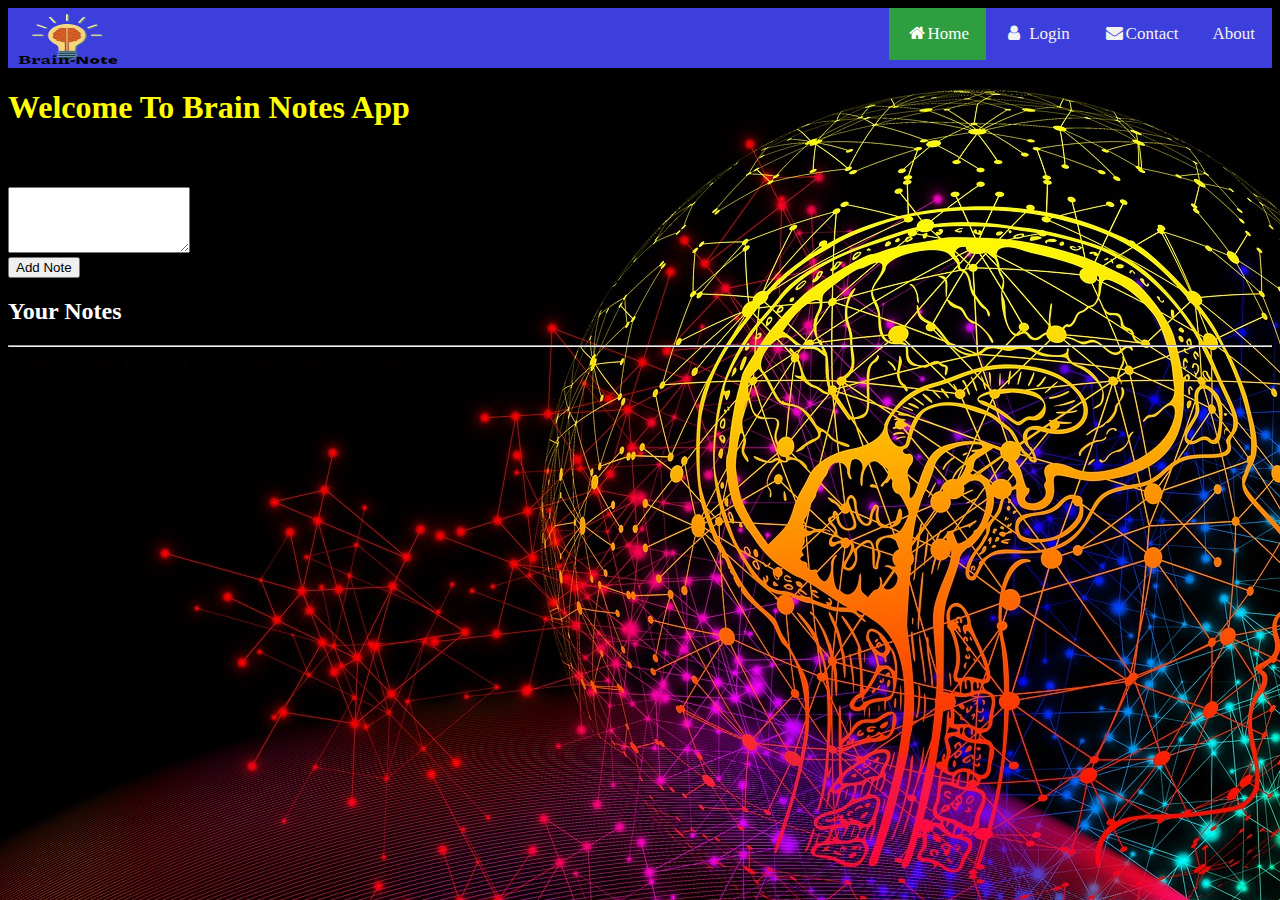
<file: index.html>
<!DOCTYPE html>
<html lang="en">
  <head>
    <!-- Required meta tags -->
    <meta charset="utf-8" />
    <meta name="viewport" content="width=device-width, initial-scale=1" />

    <!-- Bootstrap CSS -->
    <link
      href="https://cdn.jsdelivr.net/npm/bootstrap@5.0.0-beta2/dist/css/bootstrap.min.css"
      rel="stylesheet"
      integrity="sha384-BmbxuPwQa2lc/FVzBcNJ7UAyJxM6wuqIj61tLrc4wSX0szH/Ev+nYRRuWlolflfl"
      crossorigin="anonymous"
    />

    <link rel="stylesheet" href="/style.css">
    
    <link rel="stylesheet" href="https://cdnjs.cloudflare.com/ajax/libs/font-awesome/4.7.0/css/font-awesome.min.css">
    
    <title>BrainNotes</title>
  </head>
  <body>
    <nav>
       <div class="bg-div"> 
        
      <img class="logo-img" src="/img/Brain-removebg-preview.png" width="100" height="60" ALT="logo" ALIGN=CENTER>
      </div>
      <div class="topnav" id="myTopnav">
            <a href="#about">About</a>
          
        <a href="#"><i class="fa fa-fw fa-envelope"></i>Contact</a>
        <a href="/Information/login.html"><i class="fa fa-fw fa-user"></i> Login</a>
        <div class="topnav-centered">
          <a href="/BrainNotes/Information/Home.html" class="active"><i class="fa fa-fw fa-home"></i>Home</a>
          
          </div>
          
        <a href="javascript:void(0);" class="icon" onclick="myFunction()">
          <i class="fa fa-bars"></i>
        </a>
      </div>
      </nav>

    <div class="container my-3 mt-4">
      <h1 style="color: yellow;">Welcome To Brain Notes App</h1>
      <div class="card mt-5">
        <div class="card-body">
          <h5 class="card-title">Add a note</h5>
          <div class="form-group">
            <textarea class="form-control" id="addTxt" rows="4"></textarea>
          </div>
          <button class="btn btn-primary mt-2" id="addBtn">Add Note</button>
        </div>
      </div>

      <h2 class="mt-5" style="color: white;">Your Notes</h2>
      <hr />
      <div id="notes" class="row container-fluid"></div>
    </div>


    <script
      src="https://cdn.jsdelivr.net/npm/bootstrap@5.0.0-beta2/dist/js/bootstrap.bundle.min.js"
      integrity="sha384-b5kHyXgcpbZJO/tY9Ul7kGkf1S0CWuKcCD38l8YkeH8z8QjE0GmW1gYU5S9FOnJ0"
      crossorigin="anonymous"
    ></script>


    <script src="/js/script.js"></script>
  </body>
</html>
</file>
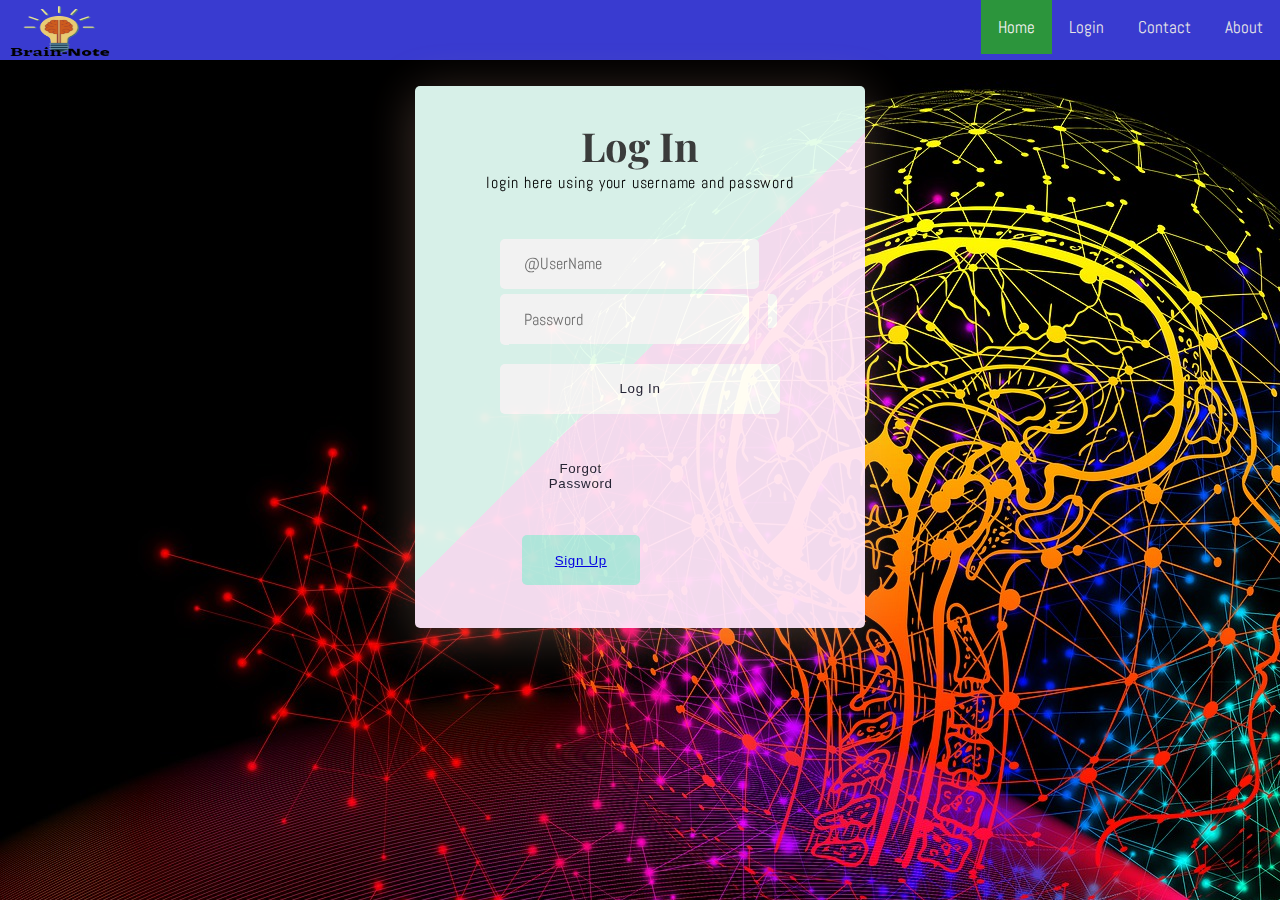
<file: Information/login.html>
<!DOCTYPE html>
<html lang="en">
<head>
    <meta charset="UTF-8">
    <meta http-equiv="X-UA-Compatible" content="IE=edge">
    <meta name="viewport" content="width=device-width, initial-scale=1.0">
    <title>LoginPage</title>
</head>
<style>
    /* Fonts Form Google Font ::- https://fonts.google.com/  -:: */
@import url('https://fonts.googleapis.com/css?family=Abel|Abril+Fatface|Alegreya|Arima+Madurai|Dancing+Script|Dosis|Merriweather|Oleo+Script|Overlock|PT+Serif|Pacifico|Playball|Playfair+Display|Share|Unica+One|Vibur');
/* End Fonts */
/* Start Global rules */
* {
    padding: 0;
    margin: 0;
    box-sizing: border-box;
}
/* End Global rules */

/* Start body rules */
body {
    background-image: url(/img/binary-ge445c5e89_1920.jpg);
    

background-attachment: fixed;
  background-repeat: no-repeat;

    font-family: 'Vibur', cursive;
/*   the main font */
    font-family: 'Abel', sans-serif;
opacity: .95;
/* background-image: linear-gradient(to top, #d9afd9 0%, #97d9e1 100%); */
}



/* |||||||||||||||||||||||||||||||||||||||||||||*/
/* //////////////////////////////////////////// */




/* End body rules */

/* Start form  attributes */
form {
    width: 450px;
    min-height: 500px;
    height: auto;
    border-radius: 5px;
    margin: 2% auto;
    box-shadow: 0 9px 50px hsla(20, 67%, 75%, 0.31);
    padding: 2%;
    background-image: linear-gradient(-225deg, #E3FDF5 50%, #FFE6FA 50%);
}
/* form Container */
form .con {
    display: -webkit-flex;
    display: flex;
  
    -webkit-justify-content: space-around;
    justify-content: space-around;
  
    -webkit-flex-wrap: wrap;
    flex-wrap: wrap;
  
      margin: 0 auto;
}

/* the header form form */
header {
    margin: 2% auto 10% auto;
    text-align: center;
}
/* Login title form form */
header h2 {
    font-size: 250%;
    font-family: 'Playfair Display', serif;
    color: #3e403f;
}
/*  A welcome message or an explanation of the login form */
header p {letter-spacing: 0.05em;}



/* //////////////////////////////////////////// */
/* //////////////////////////////////////////// */


.input-item {
    background: #fff;
    color: #333;
    padding: 14.5px 0px 15px 9px;
    border-radius: 5px 0px 0px 5px;
}



/* Show/hide password Font Icon */
#eye {
    background: #fff;
    color: #333;
  
    margin: 5.9px 0 0 0;
    margin-left: -20px;
    padding: 15px 9px 19px 0px;
    border-radius: 0px 5px 5px 0px;
  
    float: right;
    position: relative;
    right: 1%;
    top: -.2%;
    z-index: 5;
    
    cursor: pointer;
}
/* inputs form  */
input[class="form-input"]{
    width: 240px;
    height: 50px;
  
    margin-top: 2%;
    padding: 15px;
    
    font-size: 16px;
    font-family: 'Abel', sans-serif;
    color: #5E6472;
  
    outline: none;
    border: none;
  
    border-radius: 0px 5px 5px 0px;
    transition: 0.2s linear;
    
}
input[id="txt-input"] {width: 250px;}
/* focus  */
input:focus {
    transform: translateX(-2px);
    border-radius: 5px;
}

/* //////////////////////////////////////////// */
/* //////////////////////////////////////////// */

/* input[type="text"] {min-width: 250px;} */
/* buttons  */
button {
    display: inline-block;
    color: #252537;
  
    width: 280px;
    height: 50px;
  
    padding: 0 20px;
    background: #fff;
    border-radius: 5px;
    
    outline: none;
    border: none;
  
    cursor: pointer;
    text-align: center;
    transition: all 0.2s linear;
    
    margin: 7% auto;
    letter-spacing: 0.05em;
}
/* Submits */
.submits {
    width: 48%;
    display: inline-block;
    
    margin-left: 2%;
}

/*       Forgot Password button FAF3DD  */
.frgt-pass {background: transparent;}

/*     Sign Up button  */
.sign-up {background: #B8F2E6;}


/* buttons hover */
button:hover {
    transform: translatey(3px);
    box-shadow: none;
}

/* buttons hover Animation */
button:hover {
    animation: ani9 0.4s ease-in-out infinite alternate;
}
@keyframes ani9 {
    0% {
        transform: translateY(3px);
    }
    100% {
        transform: translateY(5px);
    }
}

/* Add a black background color to the top navigation */
.topnav {
    background-color: rgb(61, 63, 220);
    overflow: hidden;
     height: 60px; ;
   
  }
  
  /* Style the links inside the navigation bar */
  .topnav a {
    float: right;
    display: block;
    color: #f2f2f2;
    text-align: center;
    padding: 16px 17px;
    text-decoration: none;
    font-size: 17px;
    
  }

  /* When the screen is less than 600 pixels wide, hide all links, except for the first one ("Home"). Show the link that contains should open and close the topnav (.icon) */
@media screen and (max-width: 600px) {
    .topnav a:not(:first-child) {display: none;}
    .topnav a.icon {
      float: right;
      display: block;
    }
  }
  
  /* The "responsive" class is added to the topnav with JavaScript when the user clicks on the icon. This class makes the topnav look good on small screens (display the links vertically instead of horizontally) */
  @media screen and (max-width: 600px) {
    .topnav.responsive {position: relative;}
    .topnav.responsive a.icon {
      position: absolute;
      right: 0;
      top: 0;
    }
    .topnav.responsive a {
      float: none;
      display: block;
      text-align: left;
    }
  }
  
  /* Change the color of links on hover */
  .topnav a:hover {
    background-color: #ddd;
    color: black;
  }
  
  /* Add an active class to highlight the current page */
  .topnav a.active {
    background-color: #2db31ed2;
    color: rgb(255, 255, 255);
   
  }
  .topnav-centered a {
    float: right;
    
  }

  
  /* Hide the link that should open and close the topnav on small screens */
  .topnav .icon {
    display: none;
  }
  .logo-img{
    float: left;
    position: fixed;
    margin: 5px 15px 15px 10px;
    text-align: center;
   
}
.bg-div{
  background:#333;
  overflow: hidden;
  font-weight: bold;
  font-size: larger;
 
  
}
</style>
<body>
    <nav>
        <div class="bg-div"> 
         
       <img class="logo-img" src="/img/Brain-removebg-preview.png" width="100" height="60" ALT="logo" ALIGN=CENTER>
       </div>
       <div class="topnav" id="myTopnav">
             <a href="#about">About</a>
           
         <a href="#"><i class="fa fa-fw fa-envelope"></i>Contact</a>
         <a href="/BrainNotes/Information/login.html"><i class="fa fa-fw fa-user"></i> Login</a>
         <div class="topnav-centered">
           <a href="#home" class="active"><i class="fa fa-fw fa-home"></i>Home</a>
           
           </div>
           
         <a href="javascript:void(0);" class="icon" onclick="myFunction()">
           <i class="fa fa-bars"></i>
         </a>
       </div>
       </nav>


    <div class="overlay">
        <!-- LOGN IN FORM by Omar Dsoky -->
        <form>
           <!--   con = Container  for items in the form-->
           <div class="con">
           <!--     Start  header Content  -->
           <header class="head-form">
              <h2>Log In</h2>
              <!--     A welcome message or an explanation of the login form -->
              <p>login here using your username and password</p>
           </header>
           <!--     End  header Content  -->
           <br>
           <div class="field-set">
             
              <!--   user name -->
                 <span class="input-item">
                   <i class="fa fa-user-circle"></i>
                 </span>
                <!--   user name Input-->
                 <input class="form-input" id="txt-input" type="text" placeholder="@UserName" required>
             
              <br>
             
                   <!--   Password -->
             
              <span class="input-item">
                <i class="fa fa-key"></i>
               </span>
              <!--   Password Input-->
              <input class="form-input" type="password" placeholder="Password" id="pwd"  name="password" required>
             
        <!--      Show/hide password  -->
             <span>
                <i class="fa fa-eye" aria-hidden="true"  type="button" id="eye"></i>
             </span>
             
             
              <br>
        <!--        buttons -->
        <!--      button LogIn -->
              <button class="log-in"> Log In </button>
           </div>
          
        <!--   other buttons -->
           <div class="other">
        <!--      Forgot Password button-->
              <button class="btn submits frgt-pass">Forgot Password</button>
        <!--     Sign Up button -->
              <button class="btn submits sign-up"> <a href="/BrainNotes/Information/registration.html"> Sign Up </a>
        <!--         Sign Up font icon -->
              <i class="fa fa-user-plus" aria-hidden="true"></i>
              </button>
        <!--      End Other the Division -->
           </div>
             
        <!--   End Conrainer  -->
          </div>
          
          <!-- End Form -->
        </form>
        </div>
        
        <script>// Show/hide password onClick of button using Javascript only

            // https://stackoverflow.com/questions/31224651/show-hide-password-onclick-of-button-using-javascript-only
            
            function show() {
                var p = document.getElementById('pwd');
                p.setAttribute('type', 'text');
            }
            
            function hide() {
                var p = document.getElementById('pwd');
                p.setAttribute('type', 'password');
            }
            
            var pwShown = 0;
            
            document.getElementById("eye").addEventListener("click", function () {
                if (pwShown == 0) {
                    pwShown = 1;
                    show();
                } else {
                    pwShown = 0;
                    hide();
                }
            }, false);
            
            </script>
</body>
</html>
</file>
<file: style.css>
body{
    background-color: rgb(220, 236, 236);
    background-image: url(/img/binary-ge445c5e89_1920.jpg);
}
#notes{
    color: rgba(10, 1, 9, 0.843);
}
/* Add a black background color to the top navigation */
.topnav {
    background-color: rgb(61, 63, 220);
    overflow: hidden;
     height: 60px; ;
   
  }
  
  /* Style the links inside the navigation bar */
  .topnav a {
    float: right;
    display: block;
    color: #f2f2f2;
    text-align: center;
    padding: 16px 17px;
    text-decoration: none;
    font-size: 17px;
    
  }

  /* When the screen is less than 600 pixels wide, hide all links, except for the first one ("Home"). Show the link that contains should open and close the topnav (.icon) */
@media screen and (max-width: 600px) {
    .topnav a:not(:first-child) {display: none;}
    .topnav a.icon {
      float: right;
      display: block;
    }
  }
  
  /* The "responsive" class is added to the topnav with JavaScript when the user clicks on the icon. This class makes the topnav look good on small screens (display the links vertically instead of horizontally) */
  @media screen and (max-width: 600px) {
    .topnav.responsive {position: relative;}
    .topnav.responsive a.icon {
      position: absolute;
      right: 0;
      top: 0;
    }
    .topnav.responsive a {
      float: none;
      display: block;
      text-align: left;
    }
  }
  
  /* Change the color of links on hover */
  .topnav a:hover {
    background-color: #ddd;
    color: black;
  }
  
  /* Add an active class to highlight the current page */
  .topnav a.active {
    background-color: #2db31ed2;
    color: rgb(255, 255, 255);
   
  }
  .topnav-centered a {
    float: right;
    
  }

  
  /* Hide the link that should open and close the topnav on small screens */
  .topnav .icon {
    display: none;
  }

  .logo-img{
    float: left;
    position: fixed;
    margin: 5px 15px 15px 10px;
    text-align: center;
   
}
.bg-div{
  background:#333;
  overflow: hidden;
  font-weight: bold;
  font-size: larger;
 
  
}
</file>
